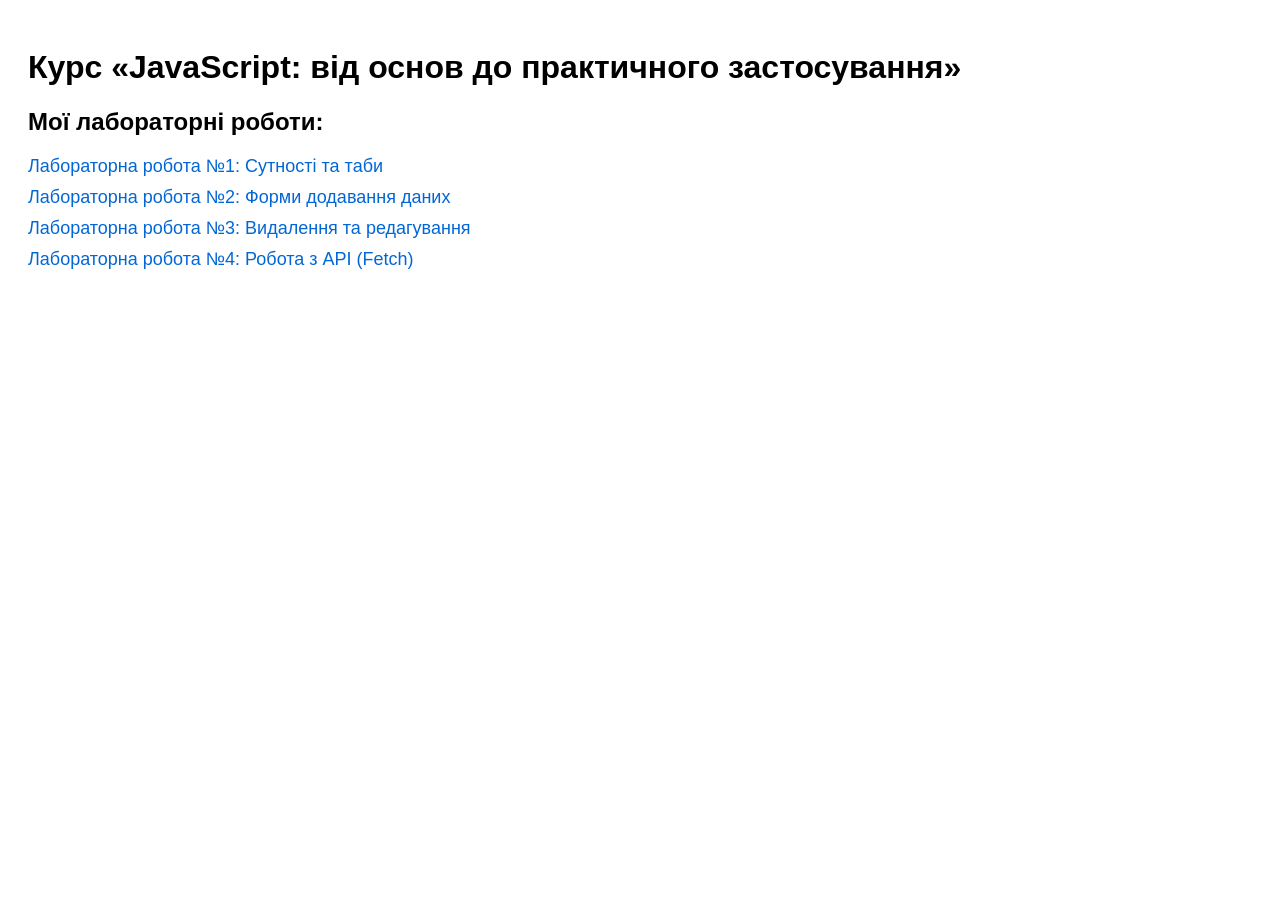
<file: index.html>
<!DOCTYPE html>
<html lang="uk">
<head>
  <meta charset="UTF-8">
  <title>Лабораторні Роботи з JavaScript</title>
  <style>
    body { font-family: Arial, sans-serif; padding: 20px; }
    ul { list-style-type: none; padding: 0; }
    li { margin: 10px 0; }
    a { text-decoration: none; color: #0366d6; font-size: 18px; }
    a:hover { text-decoration: underline; }
  </style>
</head>
<body>
  <h1>Курс «JavaScript: від основ до практичного застосування»</h1>
  <h2>Мої лабораторні роботи:</h2>
  <ul>
    <li><a href="./lab1/index.html">Лабораторна робота №1: Сутності та таби</a></li>
    <li><a href="./lab2/index.html">Лабораторна робота №2: Форми додавання даних</a></li>
    <li><a href="./lab3/index.html">Лабораторна робота №3: Видалення та редагування</a></li>
    <li><a href="./lab4/index.html">Лабораторна робота №4: Робота з API (Fetch)</a></li>
  </ul>
</body>
</html>
</file>
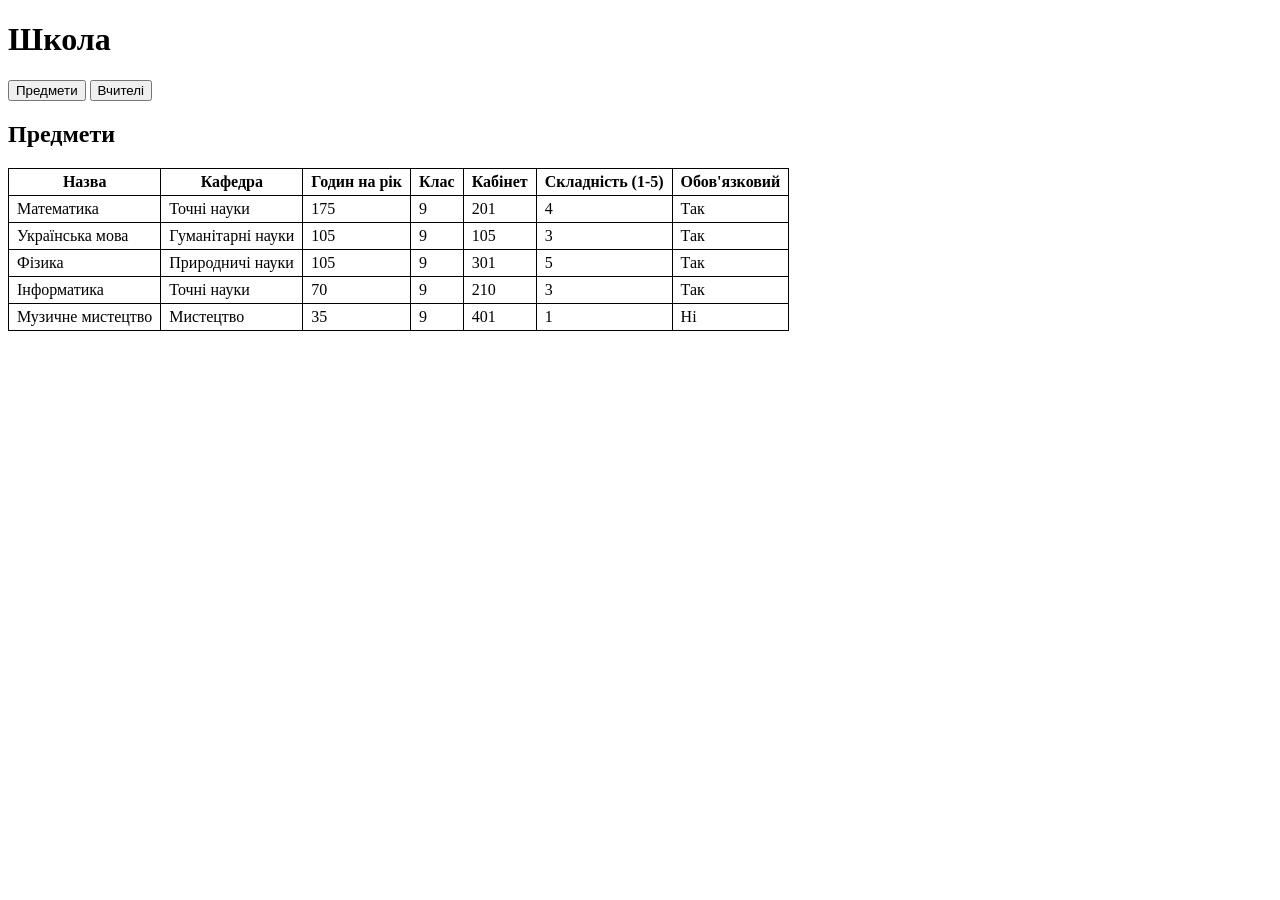
<file: 1/index.html>
<!DOCTYPE html>
<html lang="uk">
<head>
  <meta charset="UTF-8">
  <title>Лабораторна робота №1 - Школа</title>
  <link rel="stylesheet" href="style.css">
</head>
<body>
  <h1>Школа</h1>

  <!-- Таби -->
  <button id="tab-subjects">Предмети</button>
  <button id="tab-teachers">Вчителі</button>

  <div id="subjects-block">
    <h2>Предмети</h2>
    <table id="subjects-table"></table>
  </div>

  <div id="teachers-block">
    <h2>Вчителі</h2>
    <table id="teachers-table"></table>
  </div>

  <script src="script.js"></script>
</body>
</html>
</file>
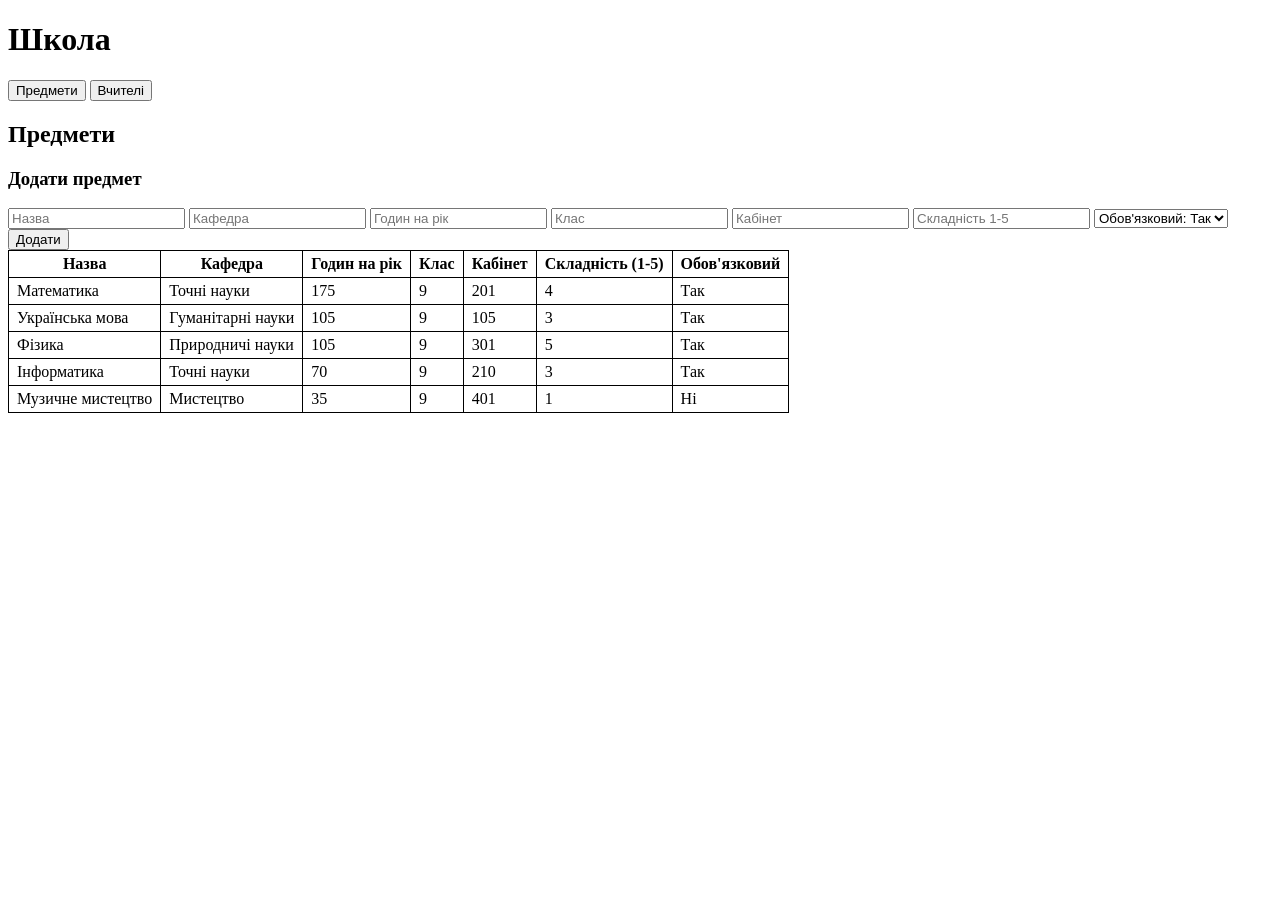
<file: 2/index.html>
<!DOCTYPE html>
<html lang="uk">
<head>
  <meta charset="UTF-8">
  <title>Лабораторна робота №2 - Школа</title>
  <link rel="stylesheet" href="style.css">
</head>
<body>
  <h1>Школа</h1>

  <!-- Таби -->
  <button id="tab-subjects">Предмети</button>
  <button id="tab-teachers">Вчителі</button>

  <div id="subjects-block">
    <h2>Предмети</h2>

    <h3>Додати предмет</h3>
    <div>
      <input id="subjects-name" placeholder="Назва">
      <input id="subjects-department" placeholder="Кафедра">
      <input id="subjects-hours" type="number" placeholder="Годин на рік">
      <input id="subjects-grade" type="number" placeholder="Клас">
      <input id="subjects-room" placeholder="Кабінет">
      <input id="subjects-difficulty" type="number" placeholder="Складність 1-5">
      <select id="subjects-mandatory">
        <option value="Так">Обов'язковий: Так</option>
        <option value="Ні">Обов'язковий: Ні</option>
      </select>
      <button id="add-subjects">Додати</button>
    </div>

    <table id="subjects-table"></table>
  </div>

  <div id="teachers-block">
    <h2>Вчителі</h2>

    <h3>Додати вчителя</h3>
    <div>
      <input id="teachers-fullName" placeholder="ПІБ">
      <select id="teachers-subject"></select>
      <input id="teachers-email" placeholder="Email">
      <input id="teachers-phone" placeholder="Телефон">
      <input id="teachers-rate" type="number" step="0.25" placeholder="Ставка">
      <input id="teachers-experience" type="number" placeholder="Стаж">
      <select id="teachers-category">
        <option value="Спеціаліст">Спеціаліст</option>
        <option value="Друга">Друга</option>
        <option value="Перша">Перша</option>
        <option value="Вища">Вища</option>
      </select>
      <button id="add-teachers">Додати</button>
    </div>

    <table id="teachers-table"></table>
  </div>

  <dialog id="message-dialog">
    <p id="message-text"></p>
    <button id="message-close">OK</button>
  </dialog>

  <script src="script.js"></script>
</body>
</html>
</file>
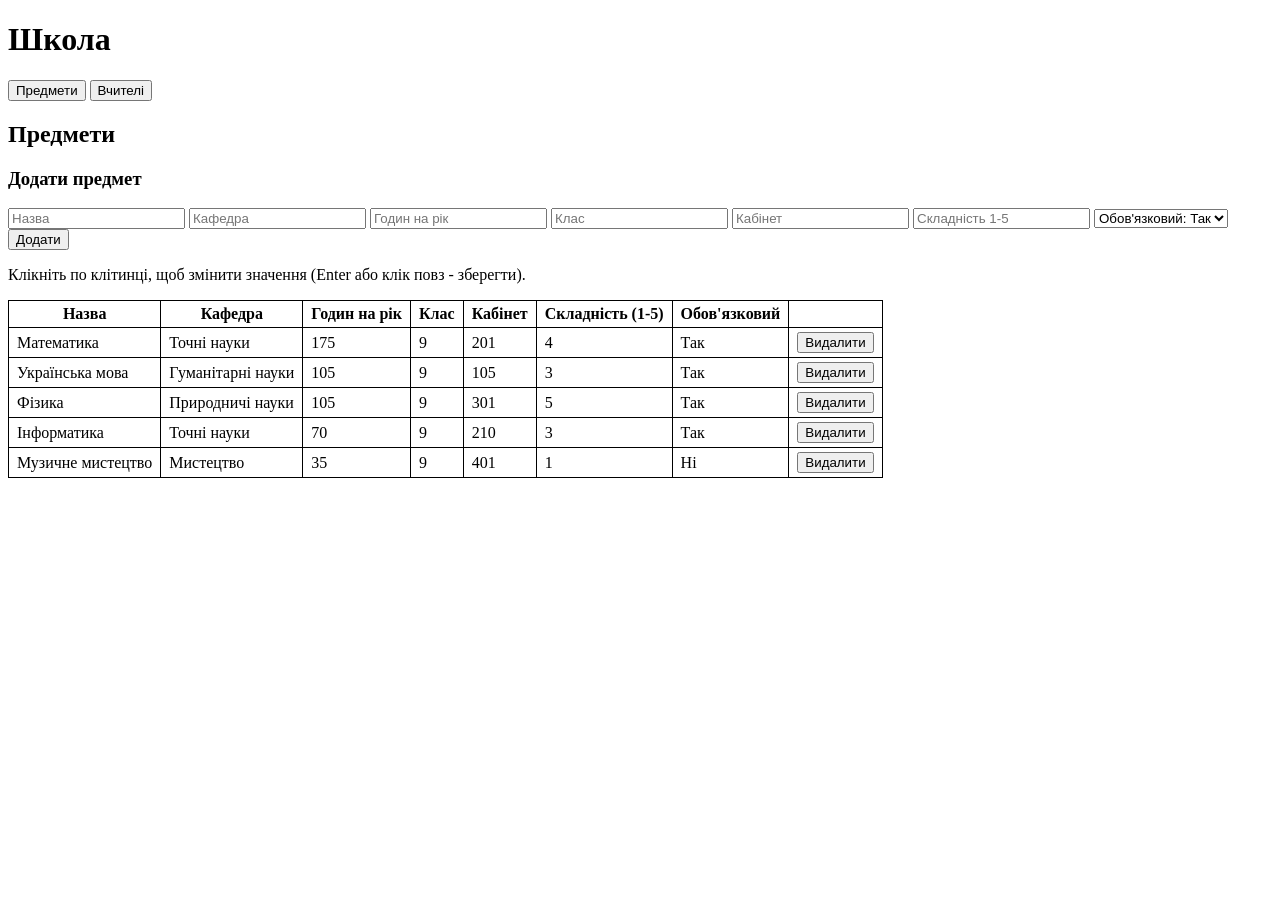
<file: 3/index.html>
<!DOCTYPE html>
<html lang="uk">
<head>
  <meta charset="UTF-8">
  <title>Лабораторна робота №3 - Школа</title>
  <link rel="stylesheet" href="style.css">
</head>
<body>
  <h1>Школа</h1>

  <!-- Таби -->
  <button id="tab-subjects">Предмети</button>
  <button id="tab-teachers">Вчителі</button>

  <div id="subjects-block">
    <h2>Предмети</h2>

    <h3>Додати предмет</h3>
    <div>
      <input id="subjects-name" placeholder="Назва">
      <input id="subjects-department" placeholder="Кафедра">
      <input id="subjects-hours" type="number" placeholder="Годин на рік">
      <input id="subjects-grade" type="number" placeholder="Клас">
      <input id="subjects-room" placeholder="Кабінет">
      <input id="subjects-difficulty" type="number" placeholder="Складність 1-5">
      <select id="subjects-mandatory">
        <option value="Так">Обов'язковий: Так</option>
        <option value="Ні">Обов'язковий: Ні</option>
      </select>
      <button id="add-subjects">Додати</button>
    </div>

    <p>Клікніть по клітинці, щоб змінити значення (Enter або клік повз - зберегти).</p>
    <table id="subjects-table"></table>
  </div>

  <div id="teachers-block">
    <h2>Вчителі</h2>

    <h3>Додати вчителя</h3>
    <div>
      <input id="teachers-fullName" placeholder="ПІБ">
      <select id="teachers-subject"></select>
      <input id="teachers-email" placeholder="Email">
      <input id="teachers-phone" placeholder="Телефон">
      <input id="teachers-rate" type="number" step="0.25" placeholder="Ставка">
      <input id="teachers-experience" type="number" placeholder="Стаж">
      <select id="teachers-category">
        <option value="Спеціаліст">Спеціаліст</option>
        <option value="Друга">Друга</option>
        <option value="Перша">Перша</option>
        <option value="Вища">Вища</option>
      </select>
      <button id="add-teachers">Додати</button>
    </div>

    <p>Клікніть по клітинці, щоб змінити значення (Enter або клік повз - зберегти).</p>
    <table id="teachers-table"></table>
  </div>

  <dialog id="message-dialog">
    <p id="message-text"></p>
    <button id="message-close">OK</button>
  </dialog>

  <script src="script.js"></script>
</body>
</html>
</file>
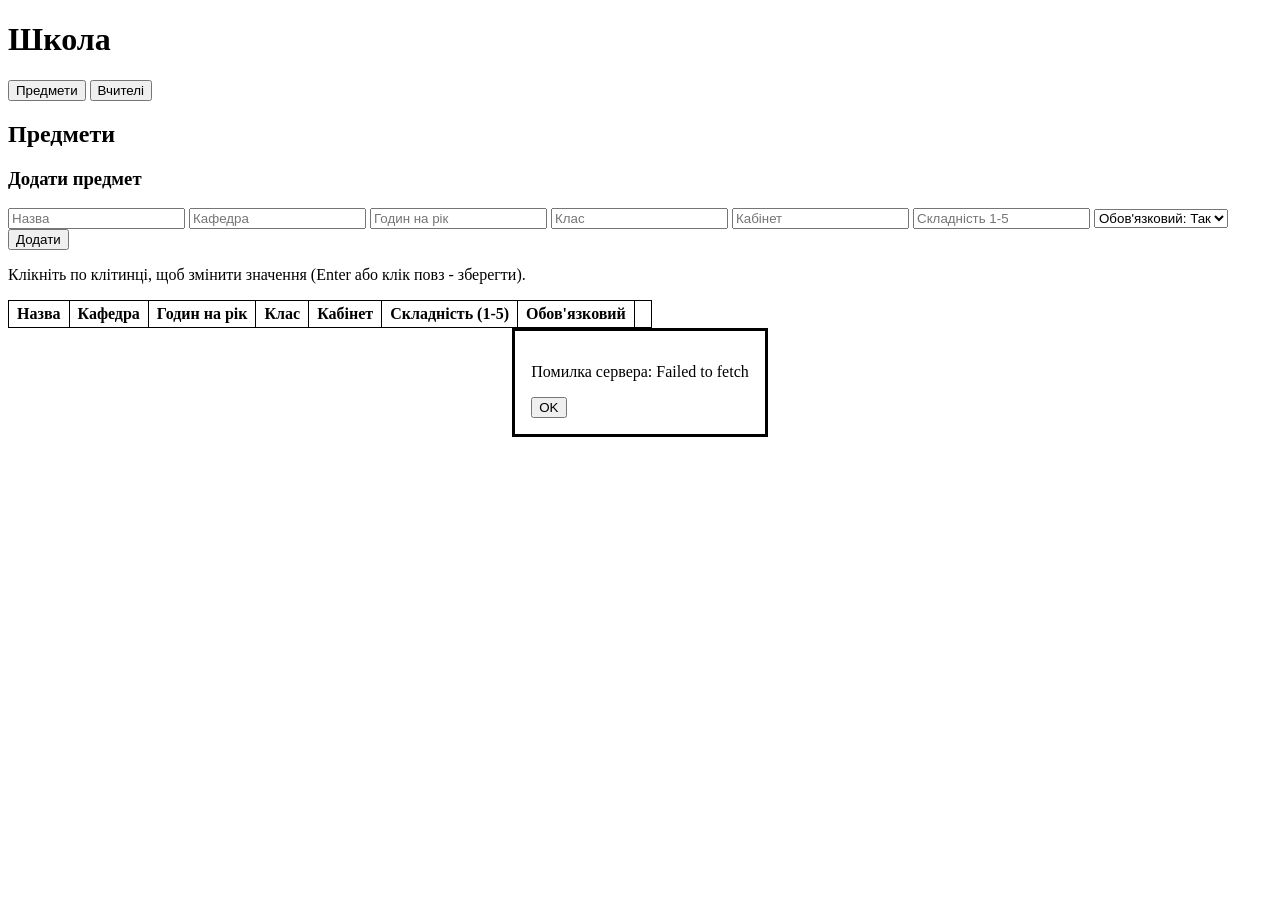
<file: 4/index.html>
<!DOCTYPE html>
<html lang="uk">
<head>
  <meta charset="UTF-8">
  <title>Лабораторна робота №4 - Школа</title>
  <link rel="stylesheet" href="style.css">
</head>
<body>
  <h1>Школа</h1>

  <!-- Таби -->
  <button id="tab-subjects">Предмети</button>
  <button id="tab-teachers">Вчителі</button>

  <div id="subjects-block">
    <h2>Предмети</h2>

    <h3>Додати предмет</h3>
    <div>
      <input id="subjects-name" placeholder="Назва">
      <input id="subjects-department" placeholder="Кафедра">
      <input id="subjects-hours" type="number" placeholder="Годин на рік">
      <input id="subjects-grade" type="number" placeholder="Клас">
      <input id="subjects-room" placeholder="Кабінет">
      <input id="subjects-difficulty" type="number" placeholder="Складність 1-5">
      <select id="subjects-mandatory">
        <option value="Так">Обов'язковий: Так</option>
        <option value="Ні">Обов'язковий: Ні</option>
      </select>
      <button id="add-subjects">Додати</button>
    </div>

    <p>Клікніть по клітинці, щоб змінити значення (Enter або клік повз - зберегти).</p>
    <table id="subjects-table"></table>
  </div>

  <div id="teachers-block">
    <h2>Вчителі</h2>

    <h3>Додати вчителя</h3>
    <div>
      <input id="teachers-fullName" placeholder="ПІБ">
      <select id="teachers-subject"></select>
      <input id="teachers-email" placeholder="Email">
      <input id="teachers-phone" placeholder="Телефон">
      <input id="teachers-rate" type="number" step="0.25" placeholder="Ставка">
      <input id="teachers-experience" type="number" placeholder="Стаж">
      <select id="teachers-category">
        <option value="Спеціаліст">Спеціаліст</option>
        <option value="Друга">Друга</option>
        <option value="Перша">Перша</option>
        <option value="Вища">Вища</option>
      </select>
      <button id="add-teachers">Додати</button>
    </div>

    <p>Клікніть по клітинці, щоб змінити значення (Enter або клік повз - зберегти).</p>
    <table id="teachers-table"></table>
  </div>

  <dialog id="message-dialog">
    <p id="message-text"></p>
    <button id="message-close">OK</button>
  </dialog>

  <script src="script.js"></script>
</body>
</html>
</file>
<file: 1/style.css>
table {
  border-collapse: collapse;
}

th, td {
  border: 1px solid black;
  padding: 4px 8px;
}
</file>
<file: 2/style.css>
table {
  border-collapse: collapse;
}

th, td {
  border: 1px solid black;
  padding: 4px 8px;
}
</file>
<file: 3/style.css>
table {
  border-collapse: collapse;
}

th, td {
  border: 1px solid black;
  padding: 4px 8px;
}
</file>
<file: 4/style.css>
table {
  border-collapse: collapse;
}

th, td {
  border: 1px solid black;
  padding: 4px 8px;
}
</file>
